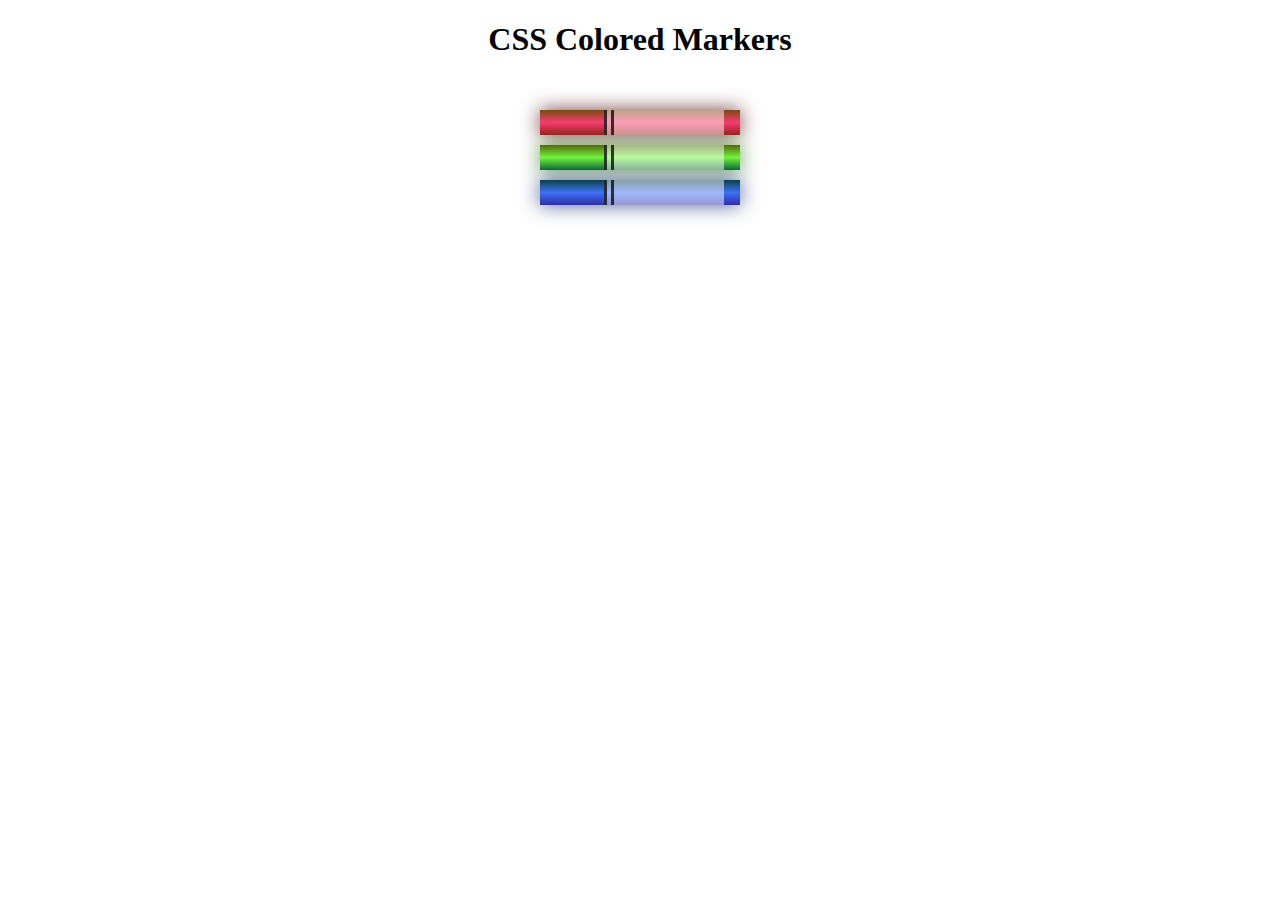
<file: ColoredMarkers/index.html>
<!DOCTYPE html>
<html lang="en">
  <head>
    <meta charset="UTF-8" />
    <meta name="viewport" content="width=device-width, initial-scale=1.0" />
    <link href="styles.css" type="text/css" rel="stylesheet" />
    <title>Colored Markers</title>
  </head>
  <body>
    <h1>CSS Colored Markers</h1>
    <div class="container">
      <div class="marker red">
        <div class="cap"></div>
        <div class="sleeve"></div>
      </div>

      <div class="marker green">
        <div class="cap"></div>
        <div class="sleeve"></div>
      </div>

      <div class="marker blue">
        <div class="cap"></div>
        <div class="sleeve"></div>
      </div>
    </div>
  </body>
</html>
</file>
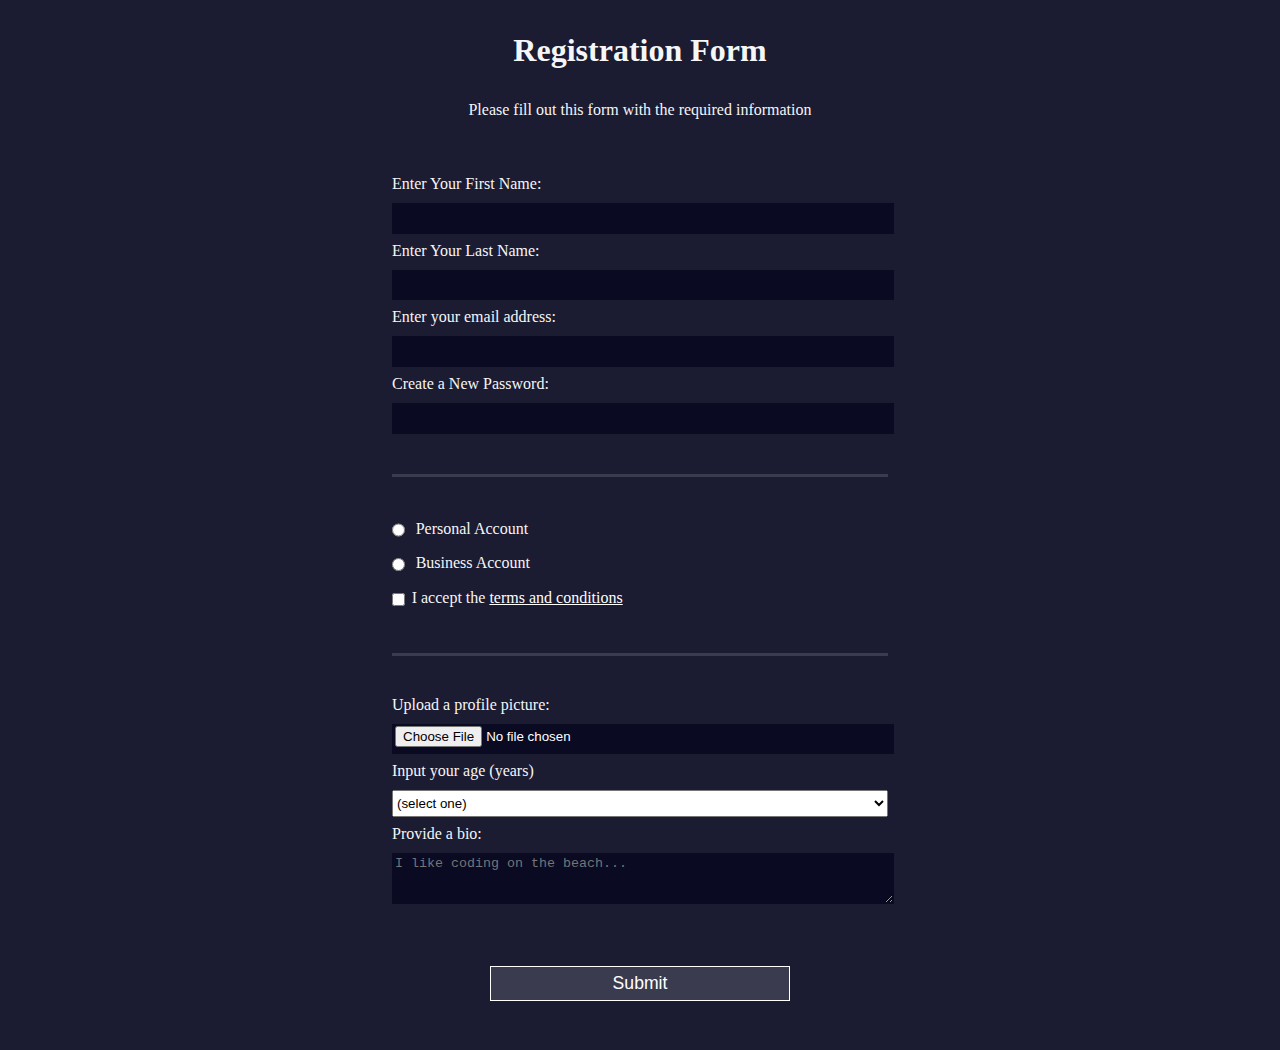
<file: RegistrationForm/index.html>
<!DOCTYPE html>
<html lang="en">
<head>
    <meta name="viewport" content="width=device-width, initial-scale=1.0">
    <link rel="stylesheet" href="styles.css" type="text/css">
    <title>Registration Form</title>
</head>
<body>
    <h1>Registration Form</h1>
    <p>Please fill out this form with the required information</p>
    <form action="">
        <fieldset>
            <label>Enter Your First Name: <input type="text" name="firstName" required/></label>
            <label>Enter Your Last Name: <input type="text" name="lastName" required/></label>
            <label>Enter your email address: <input type="email" name="email" required/></label>
            <label>Create a New Password: <input type="password" patten="[a-z0-5]{8,}" name="password" required/></label>
        </fieldset>
        <fieldset>
            <label><input type="radio" name="accountType" class="inline"/> Personal Account</label>
            <label><input type="radio" name="accountType" class="inline"/> Business Account</label>
            <label><input type="checkbox" name="tos" class="inline" required/>I accept the <a href="">terms and conditions</a></label>
        </fieldset>
        <fieldset>
            <label>Upload a profile picture: <input type="file"/></label>
            <label>Input your age (years)
                <select>
                    <option value="">(select one)</option>
                    <option value="1">freeCodeCamp News</option>
                    <option value="2">freeCodeCamp Youtube Channel</option>
                    <option value="3">freeCodeCamp Forums</option>
                    <option value="4">Other</option>
                </select>
            </label>
            <label>Provide a bio: 
                <textarea 
                    name="bio" rows="3" cols="30" placeholder="I like coding on the beach..."></textarea>
            </label>
        </fieldset>
        <input type="submit" value="Submit">
    </form>
    
</body>
</html>
</file>
<file: ColoredMarkers/styles.css>
h1{
    text-align: center;
}

.container{
    background-color:white;
    padding:20px 0;
}

.marker{
    width:200px;
    height:25px;
    margin:10px auto;
}

.sleeve{
    width:110px;
    height:25px;
    background-color: rgba(255,255,255,0.5);
    border-left:10px double rgba(0,0,0,0.75);
}

.cap{
    width:60px;
    height: 25px;
}

.sleeve, .cap{
    display: inline-block;
}

/*Colors*/

.red{
    background: linear-gradient(rgb(122, 74, 14), rgb(245,62,113), rgb(162,27,27));
    box-shadow: 0 0 20px rgba(83,14,14,0.8);
}


.green{
    background:linear-gradient(#55680D, #71F53E,#116C31);
    box-shadow: 0 0 20px #3B7E20CC;
}

.blue{
    background: linear-gradient(hsl(186,76%,16%),hsl(223,90%,60%),hsl(240,56%,42%));
    box-shadow: 0 0 20px hsla(223, 59%, 31%, 0.8);
}
</file>
<file: RegistrationForm/styles.css>
body{
    width:100%;
    height: 100vh;
    background-color: #1b1b32;
    color: #f5f6f7;
    margin:0;
    font-family: Tahoma;
    font-size: 16px;
}

h1, p{
    margin:1em auto;
    text-align: center;
}

label{
    display: block;
    margin: 0.5rem 0;
}

form{
    width:60vw;
    max-width: 500px;
    min-width: 300px;
    margin: 0 auto;
    padding-bottom: 2em;
}

fieldset{
    border:none;
    padding: 2rem 0;
}

fieldset:not(:last-of-type){
    border-bottom: 3px solid #3b3b4f;
}

input, textarea, select{
    margin: 10px 0 0 0;
    width:100%;
    min-height: 2em;
}

input, textarea{
    background-color:#0a0a23;
    border:1px solid #0a0a23;
    color: white;
}

.inline{
    width:unset;
    margin: 0 0.5em 0 0;
    vertical-align: middle;
}

input[type="submit"]{
    display:block;
    width:60%;
    margin: 1em auto;
    height: 2em;
    font-size: 1.1rem;
    background-color: #3b3b4f;
    border-color: white;
    min-width: 300px;
}

input[type="file"]{
    padding:1px 2px;
}

a{ 
    color:white;
}
</file>
